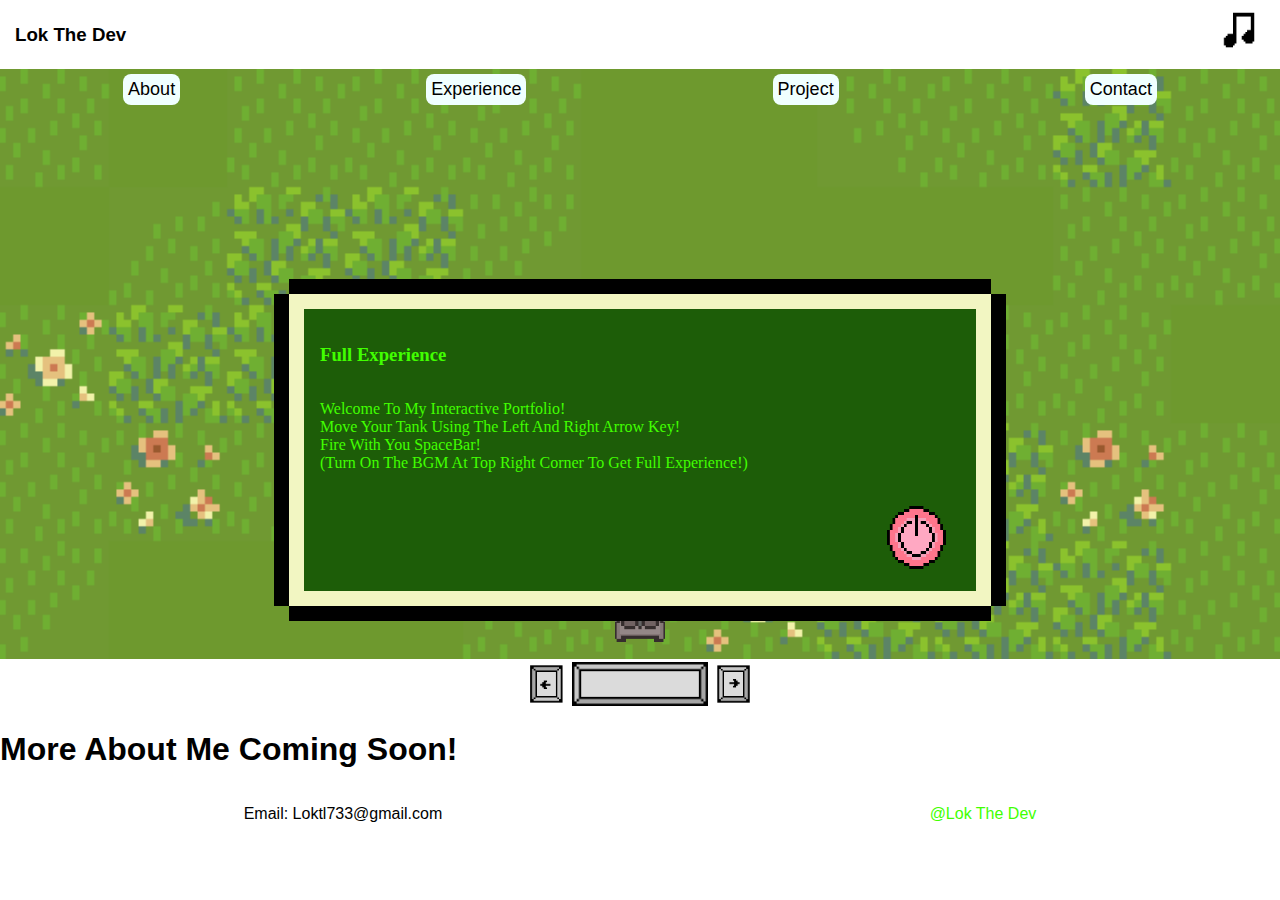
<file: index.html>
<!DOCTYPE html>
<html lang="en">
<head>
    <meta charset="UTF-8">
    <meta http-equiv="X-UA-Compatible" content="IE=edge">
    <meta name="viewport" content="width=device-width, initial-scale=1.0">
    <title>Lok The Dev- Interactive Portfolio</title>
    <link href="https://fonts.cdnfonts.com/css/common-pixel" rel="stylesheet">
    <link href="https://fonts.cdnfonts.com/css/spacetype?styles=144571" rel="stylesheet">
    <link rel="stylesheet" href="app.css">
    <link rel="stylesheet" href="modal.css">
</head>
<body>
    
    <nav>
        <h3>Lok The Dev</h3>
        <img id="bgm-btn" src="resource/bgm-btn.png">
    </nav>

    <div class="zone">

        <div class="options">
            <div class="target about">About</div>
            <div class="target exp">Experience</div>
            <div class="target project">Project</div>
            <div class="target contact">Contact</div>
        </div>
        
        <div class="range">
            <div class="edge">
            
            </div>

            <div id="cannon">
                
            </div>

            <div class="edge">
            </div>
        </div>

    </div>

    <div class="controlBar">
        <img class="input-btn" id='arrow-left'src="resource/arrow.png">
        <img class="input-btn" id='sapceBar'src="resource/space.png">
        <img class="input-btn" id='arrow-right'src="resource/arrow.png">
    </div>

    <div class="tbd">
        <h1>More About Me Coming Soon!</h1>
    </div>

    <footer>
        <p>Email: Loktl733@gmail.com</p>
        <p class="infoText">@Lok The Dev</p>
    </footer>

</body>



<!--Modal-->
<div class="modal modal-about">
    <div class="modal-nav">
        <h3 class="modal-title">About Me (Lok The Dev)</h3>
    </div>
    <div class="modal-content content-about">
        <div class="modal-content-text">
            <h4>User: <span class="infoText">Lok </span></h4>
            <h4>Location: <span class="infoText">Sydney</span></h4>
            <h4>Education: <span class="infoText">UTS (Master of IT)</span></h4>
            <h4>Language: <span class="infoText">JavaScript, Python, Swift, C#</span></h4>
            <h4>Bio:</h4>
            <div class="bioText">
                Lorem Ipsum is simply dummy text of the printing and typesetting industry.
                Lorem Ipsum has been the industry's standard dummy text ever since the 1500s, 
                when an unknown printer took a galley of type and scrambled it to make a type specimen book. 
                It has survived not only five centuries, but also the leap into electronic typesetting,remaining essentially unchanged. 
                It was popularised in the 1960s with the release of Letraset sheets containing Lorem Ipsum passages, and more recently with desktop publishing software like Aldus PageMaker including versions of Lorem Ipsum
            </div>
        </div>                
    </div>
    <div class="modal-footer">
        <img class="close-btn" src="resource/power-btn.png" onclick="closeModal('about')">
    </div>
</div>

<!--Modal-->
<div class="modal modal-exp">
    <div class="modal-nav">
        <h3 class="modal-title">Experience</h3>
    </div>

    <div class="modal-content content-exp">
         
        <ul role="list">
            <p>Work</p>
            <li>2021 - Present</li>
            <li data-icon="👨🏻‍💻" class="infoText">FullStack - Software Developer at Codisto</li>
            <li>2019 - 2020</li>
            <li data-icon="👾" class="infoText">Database Developer at MY-HOME (HK)</li>
            <br>
            <p>Education</p>
            <li>2021 - 2022</li>
            <li data-icon="👨🏻‍🎓" class="infoText">Master of IT(Software Development) - UTS</li>
            <li>GPA: 6.33 / 7</li>
          </ul>
    </div>

    <div class="modal-footer">
        <img class="close-btn" src="resource/power-btn.png" onclick="closeModal('exp')">
    </div>
</div>

<!--Modal-->
<div class="modal modal-project">
    <div class="modal-nav">
        <h3 class="modal-title">My Project</h3>
    </div>

    <div class="modal-content content-project">
         <h1><img id='git' src="resource/github.png"> <a target='_blank' href="https://github.com/LokTheDev"> My GitHub </a></h1>
         <p class="shell infoText"> LokTheDev@Loks-MacBook-Pro ~ % <input placeholder="type ls -la" id="shellCM" type="text"> <button id="shellBtn">Confirm</button> 👈🏻(try) </p> 
         <div class="animationText"></div>
         <div class="project-grid">
            
            <div class="PJwrap" draggable='true'>
                <img class="PJimg" src="resource/python.png">
                <p class="PJname infoText">Python Automation</p>
            </div>

            <div class="PJwrap" draggable='true'>
                <img class="PJimg" src="resource/game.png">
                <p class="PJname infoText">JS Frontend</p>
            </div>

            <div class="PJwrap" draggable='true'>
                <img class="PJimg" src="resource/computer.png">
                <p class="PJname infoText">JS Backend</p>
            </div>

            <div class="PJwrap" draggable='true'>
                <img class="PJimg" src="resource/microsoft.png">
                <p class="PJname infoText">C# Console</p>
            </div>

            <div class="PJwrap" draggable='true'>
                <img class="PJimg" src="resource/iphone.png">
                <p class="PJname infoText">Swift App</p>
            </div>

            <div class="PJwrap" id="droppable">
                <img id="binImg" class="PJimg" src="resource/bin.png">
                <p class="PJname infoText">Bin</p>
            </div>

         </div>

    </div>

    <div class="modal-footer">
        <img class="close-btn" src="resource/power-btn.png" onclick="closeModal('project')">
    </div>
</div>

<!--Modal-->
<div class="modal modal-contact">
    <div class="modal-nav">
        <h3 class="modal-title">Contact Me</h3>
    </div>
    <p>Loktl733@gmail.com</p>
    <div class="modal-content content-contact">
         <a href="https://github.com/LokTheDev/" target="_blank" class="contact-item-a"> <img class="contactimg" src="resource/github.png"> </a>
         <a href="https://www.linkedin.com/in/lok-lo-8a17b1208/" target="_blank" class="contact-item-b"> <img class="contactimg" src="resource/linkedin.png"> </a>
         <a href="mailto: Loktl733@gmail.com" class="contact-item-c"> <img class="contactimg" src="resource/email.png"> </a>
    </div>

    <div class="modal-footer">
        <img class="close-btn" src="resource/power-btn.png" onclick="closeModal('contact')">
    </div>
</div>

<!--Modal-->
<div class="modal modal-start">
    <div class="modal-nav">
        <h3 class="modal-title">Full Experience</h3>
    </div>

    <div class="modal-content content-start">
        <span class='infoText'>
            <p>Welcome To My Interactive Portfolio!
                <br>
            Move Your Tank Using The Left And Right Arrow Key!
                <br>
            Fire With You SpaceBar!
                <br>
            (Turn On The BGM At Top Right Corner To Get Full Experience!)
            </p>
        </span>
    </div>

    <div class="modal-footer">
        <img class="close-btn" src="resource/power-btn.png" onclick="closeModal('start')">
    </div>
</div>

<script src="https://ajax.googleapis.com/ajax/libs/jquery/3.6.1/jquery.min.js"></script>
<script src="app.js"></script>
</html>
</file>
<file: app.css>
html{
    scroll-behavior: smooth;
}

body{
    margin: 0;
    width: 100%;
    overflow: hidden;
    font-family: 'Spacetype', sans-serif;
}


nav{
    padding: 5px 15px;
    display: flex;
    justify-content: space-between;
}
nav img{
    width: 50px;
    height: 50px;
}
nav img:hover{
    cursor: pointer;
}

.zone{
    padding-top: 5px;
    height: 65vh;
    position: relative;
    overflow: hidden;
    background-image: url("resource/background.png");
    background-size:     cover;                      /* <------ */
    background-repeat:   no-repeat;
    background-position: center center;  
    transform: 3s;
}

.dino{
    position: absolute;
    width: 100px;
    height: 50px;
    top: 225px;
}

.options{
    width: 100%;
    display: flex;
    justify-content: space-around;
}

.target{
    padding: 5px;
    border-radius: 8px;
    font-size: large;
    background-color: azure;
}

.range{
    height: 100px;
    width: 100%;
    position: absolute;
    bottom: 0px;
    display: flex;
    justify-content: space-between;
}

#cannon{
    position: relative;
    left:0px;
    right:0px;
    width: 50px;
    background-image: url("resource/tank.gif");
    background-size:     cover;
    background-repeat:   no-repeat;
    background-position: center center;   
}

.bullet{
    transition: 1.25s;
}

.bullet-img{
    width: 15px;
    height: 30px;
}

.controlBar{
    display: flex;
    justify-content: center;
    height: 50px;
}

#arrow-left{
    transform: rotate(180deg);
}


.input-btn{
    margin: 3px 3px;
}

.input-btn:hover{
    cursor: pointer;
}


footer{
    display: flex;
    justify-content: space-around;
}




/*Animation*/
@-webkit-keyframes shake {
    0% { -webkit-transform: translate(2px, 1px) rotate(0deg); } 
    10% { -webkit-transform: translate(-1px, -2px) rotate(-1deg); }
    20% { -webkit-transform: translate(-3px, 0px) rotate(1deg); }
    30% { -webkit-transform: translate(0px, 2px) rotate(0deg); }
    40% { -webkit-transform: translate(1px, -1px) rotate(1deg); }
    50% { -webkit-transform: translate(-1px, 2px) rotate(-1deg); }
    60% { -webkit-transform: translate(-3px, 1px) rotate(0deg); }
    70% { -webkit-transform: translate(2px, 1px) rotate(-1deg); }
    80% { -webkit-transform: translate(-1px, -1px) rotate(1deg); }
    90% { -webkit-transform: translate(2px, 2px) rotate(0deg); }
    100% { -webkit-transform: translate(1px, -2px) rotate(-1deg); }
}
.shake {
    -webkit-animation-name: shake;
    -webkit-animation-duration: 0.5s;
    -webkit-transform-origin:50% 50%;
    -webkit-animation-iteration-count: infinite;
}
</file>
<file: modal.css>
.modal {
    font-family: 'SpaceType';
    font-weight: 400;
  position: fixed;
  width: 50vw;
  height: 50vh;
  z-index: 999;
  border: 15px solid rgb(242, 246, 194);
  box-shadow: -15px 0 0 0 black, 15px 0 0 0 black, 0 -15px 0 0 black,
    0 15px 0 0 black;
  left: 50%;
  top: 50%;
  transform: translate(-50%, -50%);
  background-color:  #1d5d08;
  padding: 1rem;
  overflow: scroll;
  opacity: 0%;
  display: none;
  transition: 1.5s;
}

.modal-nav{
    display: flex;
    justify-content: space-between;
}

.modal-title,
.infoText{
    color:  #41FF00;
}

.bioText{
    color:  #41FF00;
    font-family: 'Courier New', Courier, monospace;
}

.modal-ok{
    height: 50px;
}



/*About*/
.modal-footer{
    display: flex;
    justify-content: end;
}

.close-btn{
    width: 90px;
    height: 90px;
}



/*EXP*/

.content-exp ol,.content-exp ul {
  margin: 0;
  padding: 0;
  list-style: none;
  display: grid;
  gap: 1rem;
}

.content-exp li {
    display: grid;
    grid-template-columns: 0 1fr;
    gap: 1.75em;
    align-items: start;
    font-size: 1.5rem;
    line-height: 1.25;
}

.content-exp ul li::before {
    content: attr(data-icon);
    font-size: 1.25em;
  }

  .timelineText{
    color:  #41FF00;
  }

  /*Project*/
#git{
    width: 50px;
    height: 50px;
}

.shell{
    font-size: small;
}

#shellCM,
.animationText{
    color:  #41FF00;
    background: transparent;
}

input::-webkit-input-placeholder,
input[type="text"]{
    font-family: 'SpaceType';
}

#shellBtn{
    font-family: 'SpaceType';
    color:  #41FF00;
    background: transparent;
}

.project-grid{
    width: 100%;
    padding: 50px 10px;
    display: grid;
	grid-template-rows: 100px 100px 100px;
	grid-template-columns: 100px 100px;
	grid-row-gap: 30px;
	grid-column-gap: 30px;
	grid-gap: 30px;
}

@media screen and (max-width: 600px) {
    .project-grid{
        padding: 0;
    }
  }

.PJwrap{
    text-align: center;
    display: none;
}

.PJimg{
    width: 75px;
    height: 75px;
}

.PJname{
    font-size: small;
}

/*Contact*/
.contactimg{
    width: 80px;
    height: 80px;
}

.content-contact{
    height: 250px;
}

.contact-item-a,
.contact-item-b,
.contact-item-c{
    position:fixed;
}
</file>
